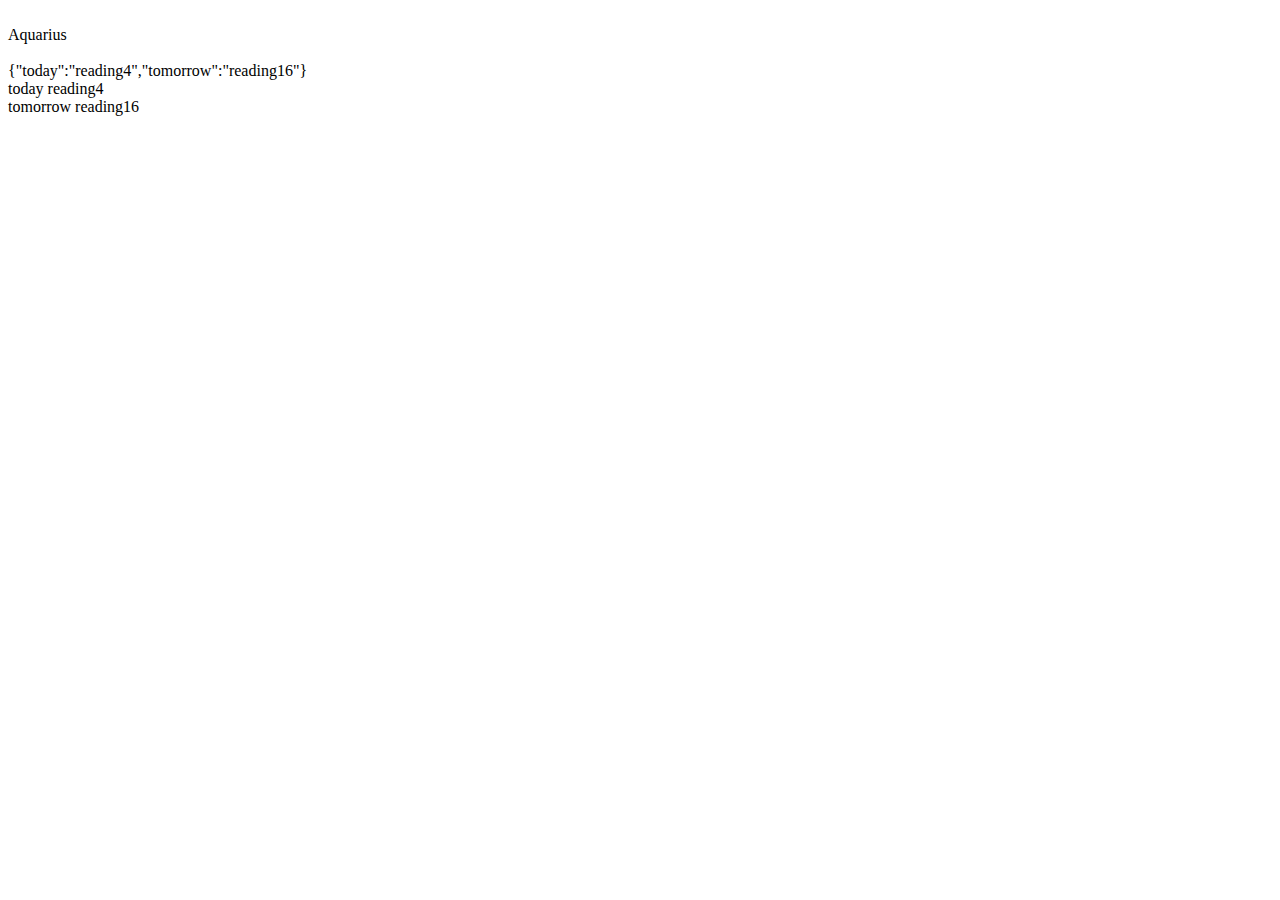
<file: poc/index.html>
<html>

    <head>
        <meta content="text/html;charset=utf-8" http-equiv="Content-Type">
        <meta content="utf-8" http-equiv="encoding">
    </head>

<body>
    
    <script>
    
        //this will be in the html page that calls the function
        var sign = 'Aquarius';
                    
        var starsigns = ['Aries', 'Taurus', 'Gemini', 'Cancer', 'Leo', 'Virgo', 'Libra', 'Scorpio', 'Sagittarius', 'Capricorn', 'Aquarius', 'Pisces'];
        var totalNumberOfHoroscopes = 24;

        function getReading(readingNumber) {
            return "reading" + readingNumber;
        }

        function getTodaysReadings(sign) {
            
            let now = new Date();
            now.setHours(0);
            now.setMinutes(0);
            let nowTime = now.getTime();
            
            let numberOfDaysSinceEpoch = Math.floor(nowTime / (1000*60*60*24));
            let dayOffset = numberOfDaysSinceEpoch % totalNumberOfHoroscopes;
            let gap = (totalNumberOfHoroscopes - 24)/2;

            let today = (starsigns.indexOf(sign) + dayOffset) % totalNumberOfHoroscopes;
            let tomorrow = (today + 12 + gap) % totalNumberOfHoroscopes;
            
            let todaysReading = getReading(today);
            let tomorrowsReading = getReading(tomorrow);

            return {today: todaysReading, tomorrow: tomorrowsReading};     
        }
        
        var readings = getTodaysReadings(sign);
        
        
//        document.write("now " + now);
//        document.write("<br>"); 
//        document.write("now " + nowTime);
////        document.write("now " + new Date());
//        document.write("<br>"); 
//        document.write("dayOffset " + dayOffset);
//        document.write("<br>");
//        document.write("gap " + gap);
//        document.write("<br>");
        document.write("<br>");
        document.write(sign);
        document.write("<br>");
        document.write("<br>");
        document.write(JSON.stringify(readings));
        document.write("<br>");
        document.write("today " + readings.today);
        document.write("<br>");
        document.write("tomorrow " + readings.tomorrow);
        document.write("<br>");
        document.write("<br>");
        document.write("<br>");
        document.write("<br>");
        
    
    </script>
    
    
    
    
    
    
    </body>
</html>
</file>
